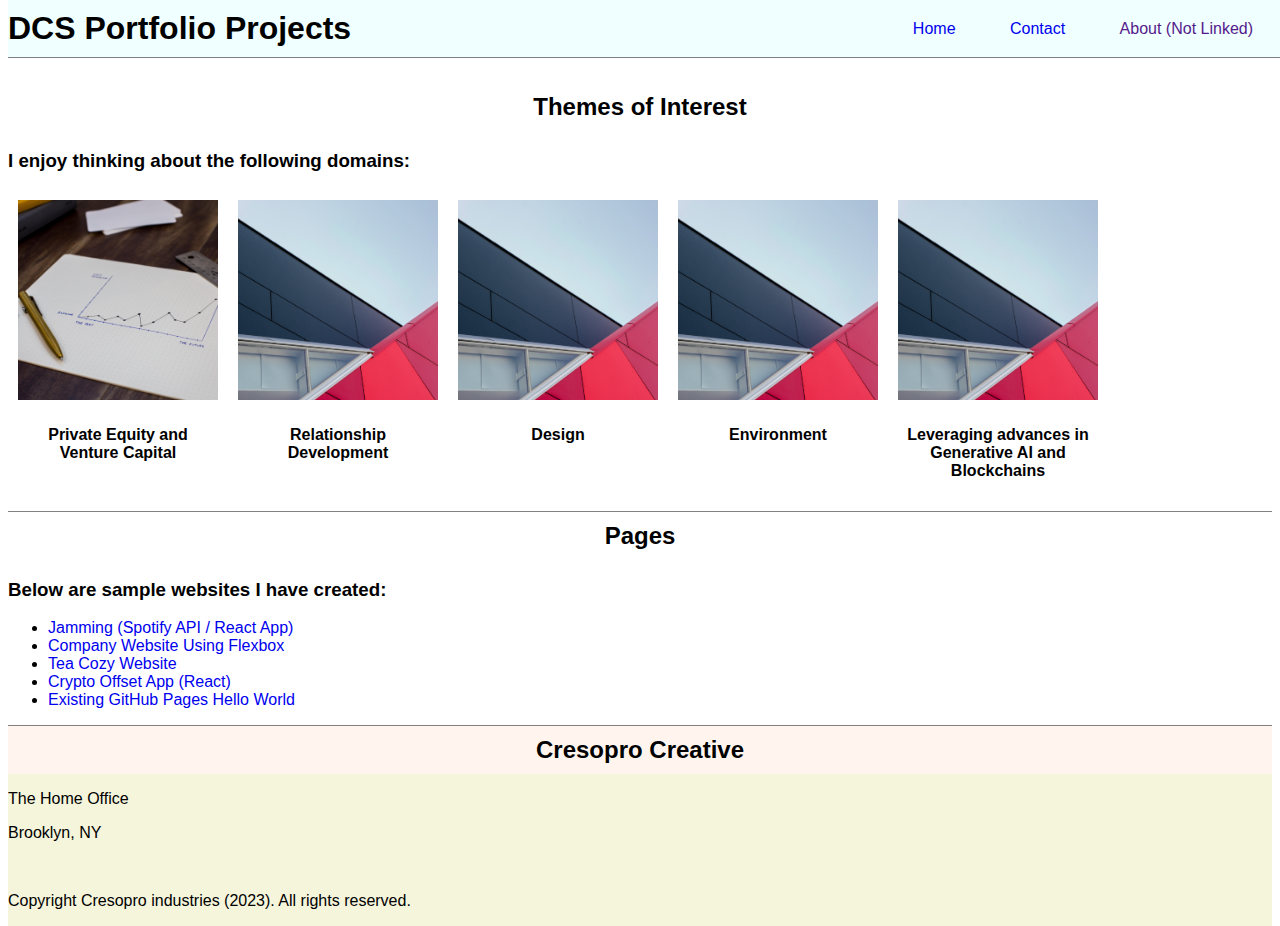
<file: index.html>
<!DOCTYPE html>
<html lang="en">
<head>
    <meta charset="UTF-8">
    <meta name="viewport" content="width=device-width, initial-scale=1.0">
    <title>DCS Portfolio Projects</title>
    <link rel="stylesheet" href="styles.css">
    <link rel="apple-touch-icon" sizes="180x180" href="favicon_io/apple-touch-icon.png">
    <link rel="icon" type="image/png" sizes="32x32" href="favicon_io/favicon-32x32.png">
    <link rel="icon" type="image/png" sizes="16x16" href="favicon_io/favicon-16x16.png">
    <link rel="manifest" href="favicon_io/site.webmanifest">
    
</head>
<body>
    <header>
        <h1>DCS Portfolio Projects</h1>
        <nav>
            <ul>
                <li><a href="index.html">Home</a></li>
                <li><a href="contact.html">Contact</a></li>
                <li><a href="">About (Not Linked)</a></li>
            </ul>
        </nav>
    </header>
    
    <main>
        <section class="section-text-box">
            <h2>Themes of Interest</h2>
            <h3>I enjoy thinking about the following domains:</h3>
        </section>

        <section class="interests">
            <section class="interest-box" id="interest-box-1">        
                <img class="interest-image" src="images/isaac-smith-AT77Q0Njnt0-unsplash.jpg">
                <h4>Private Equity and Venture Capital</h4>
            </section>
            <section class="interest-box">
                <img class="interest-image" src="images/scott-webb-fMUIVein7Ng-unsplash.jpg">
                <h4>Relationship Development</h4>
            </section>
            <section class="interest-box">
                <img class="interest-image" src="images/scott-webb-fMUIVein7Ng-unsplash.jpg">
                <h4>Design</h4>
            </section>
            <section class="interest-box">
                <img class="interest-image" src="images/scott-webb-fMUIVein7Ng-unsplash.jpg">
                <h4>Environment</h4>
            </section>
            <section class="interest-box">
                <img class="interest-image" src="images/scott-webb-fMUIVein7Ng-unsplash.jpg">
                <h4>Leveraging advances in Generative AI and Blockchains</h4>
            </section>
        </section>
    </main>

    <section class="portfolio-pages">
        <h2>Pages</h2>
        <h3>Below are sample websites I have created:</h3>
        <ul>
            <li><a href=https://jammmingschuphish.surge.sh>Jamming (Spotify API / React App)</a></li>
            <li><a href="/Users/Danny/Projects/Codecademy/Company_Home_Flexbox/flexbox-business-site-starting/index.html">Company Website Using Flexbox</a></li>
            <li><a href="file:///Users/Danny/Projects/Codecademy/TeaCozy/index.html">Tea Cozy Website</a></li>
            <li><a href="/Users/Danny/Projects/CryptoOffsetFolder/chain_offset_react/chain-offset-app/public/index.html">Crypto Offset App (React)</a></li>
            <li><a href="https://prosocres.github.io/">Existing GitHub Pages Hello World</a></li>
        </ul>
    </section>

    <footer>
        <h2>Cresopro Creative</h2>
        <p>The Home Office</p>
        <p>Brooklyn, NY</p>
        <br>
        <p>Copyright Cresopro industries (2023). All rights reserved.</p>
    </footer>

    <script type="text/javascript" src="./index.js"></script>
</body>
</html>
</file>
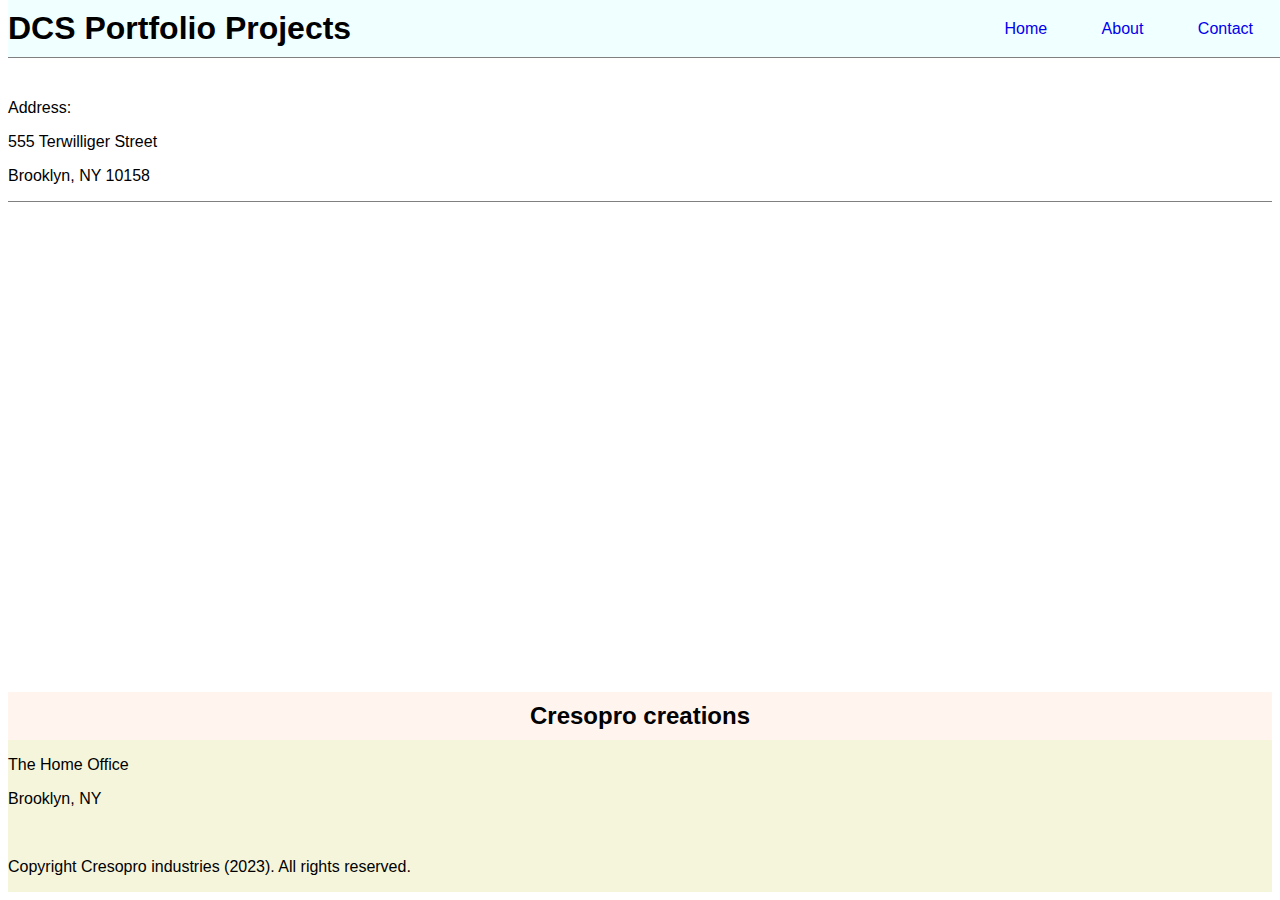
<file: about.html>
<!DOCTYPE html>
<html lang="en">
<head>
    <meta charset="UTF-8">
    <meta name="viewport" content="width=device-width, initial-scale=1.0">
    <title>DCS Portfolio Projects</title>
    <link rel="stylesheet" href="styles.css">
    <link rel="apple-touch-icon" sizes="180x180" href="favicon_io/apple-touch-icon.png">
    <link rel="icon" type="image/png" sizes="32x32" href="favicon_io/favicon-32x32.png">
    <link rel="icon" type="image/png" sizes="16x16" href="favicon_io/favicon-16x16.png">
    <link rel="manifest" href="favicon_io/site.webmanifest">
</head>
<body>
    <header>
        <h1>DCS Portfolio Projects</h1>
        <nav>
            <ul>
                <li><a href="/index.html">Home</a></li>
                <li><a href="/about.html">About</a></li>
                <li><a href="/contact">Contact</a></li>
            </ul>
        </nav>
    </header>
    
    <main>
        <p>Address:</p>
        <p>555 Terwilliger Street</p>
        <p>Brooklyn, NY 10158</p>
    </main>

    <footer>
        <h2>Cresopro creations</h2>
        <p>The Home Office</p>
        <p>Brooklyn, NY</p>
        <br>
        <p>Copyright Cresopro industries (2023). All rights reserved.</p>
    </footer>
</body>
</html>
</file>
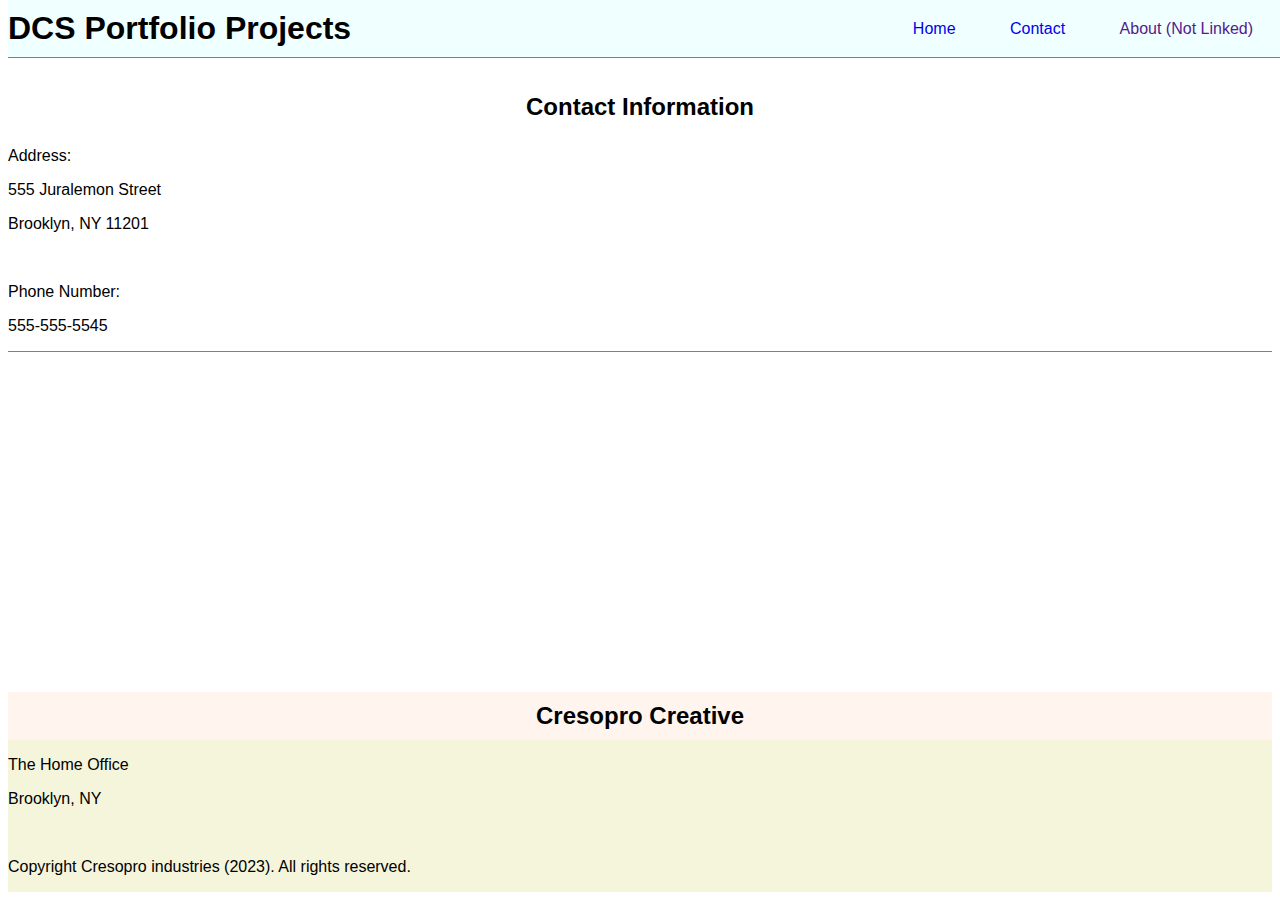
<file: contact.html>
<!DOCTYPE html>
<html lang="en">
<head>
    <meta charset="UTF-8">
    <meta name="viewport" content="width=device-width, initial-scale=1.0">
    <title>DCS Portfolio Projects</title>
    <link rel="stylesheet" href="styles.css">
    <link rel="apple-touch-icon" sizes="180x180" href="favicon_io/apple-touch-icon.png">
    <link rel="icon" type="image/png" sizes="32x32" href="favicon_io/favicon-32x32.png">
    <link rel="icon" type="image/png" sizes="16x16" href="favicon_io/favicon-16x16.png">
    <link rel="manifest" href="favicon_io/site.webmanifest">
</head>
<body>
    <header>
        <h1>DCS Portfolio Projects</h1>
        <nav>
            <ul>
                <li><a href="index.html">Home</a></li>
                <li><a href="contact.html">Contact</a></li>
                <li><a href="">About (Not Linked)</a></li>
            </ul>
        </nav>
    </header>
    
    <main>
        <h2>Contact Information</h2>
        <p>Address:</p>
        <p>555 Juralemon Street</p>
        <p>Brooklyn, NY 11201</p>
        <br>
        <p>Phone Number:</p>
        <p>555-555-5545</p>
    </main>

    <footer>
        <h2>Cresopro Creative</h2>
        <p>The Home Office</p>
        <p>Brooklyn, NY</p>
        <br>
        <p>Copyright Cresopro industries (2023). All rights reserved.</p>
    </footer>
</body>
</html>
</file>
<file: styles.css>
* {
    font-family: Helvetica, sans-serif;
}

a {
    text-decoration: none;
}

html, body {
    height: 100%;
    display: flex;
    flex-direction: column;
}

header {
    background-color: azure;
    display: flex;
    justify-content: flex-start;
    flex-direction: row;
    align-items: center;
    gap: 30px;
    position: fixed;
    top: 0;
    width: 100%;
}

main {
    margin-top: 75px;
}

header, main, .portfolio-pages {
    border-bottom: 1px solid gray;
}

h2 {
    text-align: center;
    padding: 10px 0;
    margin: 0;
}

h4 {
    text-align: center;
}

h1 {
    margin: 0;
    padding-top: 10px;
    padding-bottom: 10px;
}

nav {
    display: flex;
    flex-direction: row;
    justify-content: space-around;
    margin-right: 10px;
    margin-left: auto;  
    gap: 30px;
}

nav ul {
    display: inline-block;
    text-align: center;
    padding: 0; 
}

nav ul li {
    display: inline-block;
    padding: 2px 25px
}

footer {
    background-color: beige;
    margin-top: auto;
}

footer h2 {
    background-color:seashell;
}

.interests {
    display: flex;
    flex-wrap: wrap;
}

.interest-box {
    margin: 10px;
    width: 200px;
}

.interest-image {
    height: 200px;
    width: 200px;
    object-fit: cover;
}


@media only screen and (max-width: 800px) { 
    h1{
        font-size: 1.5rem;
        padding-top: 5;
        padding-bottom: 5;
    }

    header {
        flex-direction: column;
        gap: 5px;
    }

    nav {
        margin-right: auto;
    }

    main {
        margin-top: 125px;
    }
}
</file>
